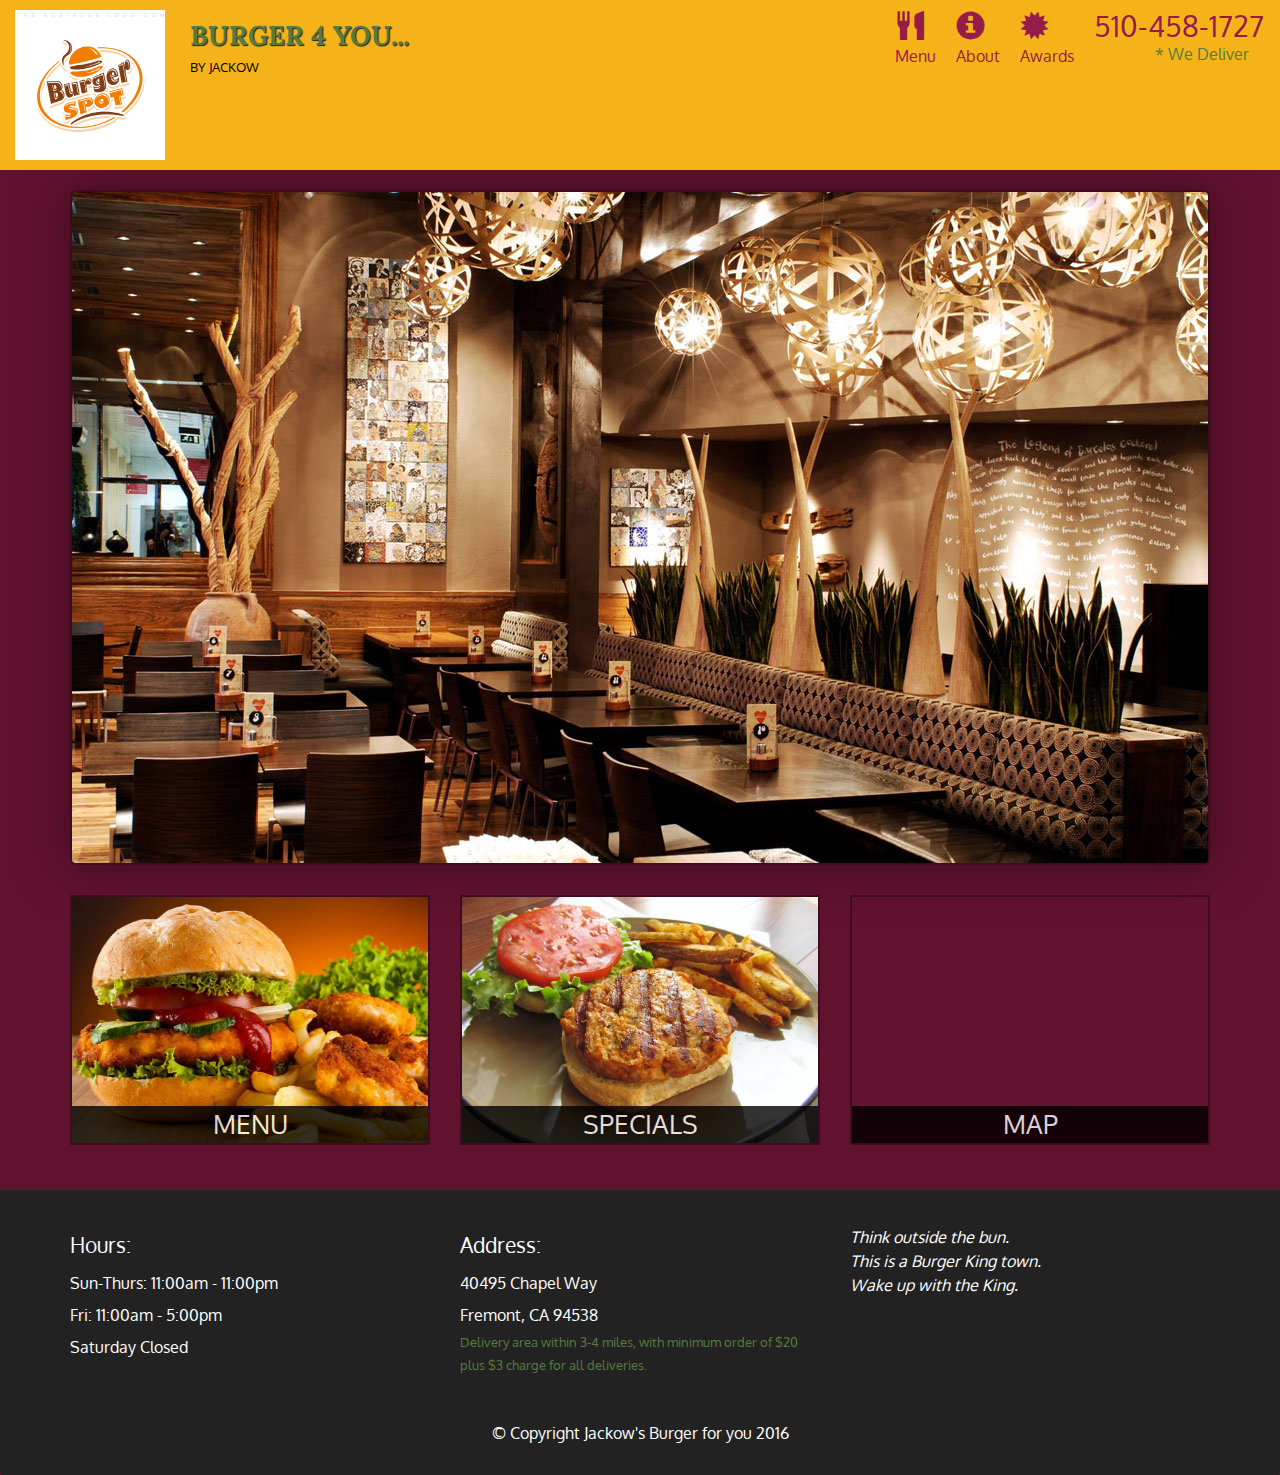
<file: index.html>
<!DOCTYPE html>
<html lang="en">
<head>
    <meta charset="utf-8">
    <meta http-equiv="X-UA-Compatible" content="IE=edge">
    <meta name="viewport" content="width=device-width, initial-scale=1">
    <title>Restaurant</title>
    <link rel="stylesheet" href="css/bootstrap.min.css">
    <link rel="stylesheet" href="css/styles.css">
    <link href='https://fonts.googleapis.com/css?family=Oxygen:400,300,700' rel='stylesheet' type='text/css'>
    <link href='https://fonts.googleapis.com/css?family=Lora:400,700,400italic' rel='stylesheet' type='text/css'>
</head>
<body>
    <header>
        <nav id="header-nav" class="navbar navbar-default ">
            <div class="container-fluid">
                <div class="navbar-header">
                    <a href="index.html" class="pull-left visible-lg visible-md">
                        <div id="logo-img" alt="Logo image"></div>
                    </a>
                    <div class="navbar-brand">
                        <a href="index.html"><h1>Burger 4 You...</h1></a>
                        <p>
                            <span>By Jackow</span>
                        </p>
                    </div>
                    <button type="button" class="navbar-toggle collapsed" data-toggle="collapse" data-target="#collapsable-nav" aria-expanded="false">
                        <span class="sr-only">Toggle navigation</span>
                        <span class="icon-bar"></span>
                        <span class="icon-bar"></span>
                        <span class="icon-bar"></span>
                    </button>
                </div>

                <div id="collapsable-nav" class="collapse navbar-collapse">
                    <ul id="nav-list" class="navbar navbar-nav navbar-right">
                        <li>
                            <a href="menu-categories.html">
                                <span class="glyphicon glyphicon-cutlery"></span>
                                <br class="hidden-xs">Menu</a>
                        </li>
                        <li>
                            <a href="#">
                                <span class="glyphicon glyphicon-info-sign"></span>
                                <br class="hidden-xs">About</a>
                        </li>
                        <li>
                            <a href="#">
                                <span class="glyphicon glyphicon-certificate"></span>
                                <br class="hidden-xs">Awards</a>
                        </li>
                        <li id="phone" class="hidden-xs">
                            <a href="tel:510-458-1727">
                                <span>510-458-1727</span>
                            </a>
                            <div>* We Deliver</div>
                        </li>
                    </ul>
                </div>
            </div>
        </nav>
    </header>
    <div id="call-btn" class="visible-xs">
        <a href="tel:510-458-1727" class="btn">
            <span class="glyphicon glyphicon-earphone"></span>510-458-1727</a>
    </div>
    <div id="xs-deliver" class="text-center visible-xs">* We Deliver</div>

    <div id="main-content" class="container">
        <div class="jumbotron">
            <img src="images/jumbotron_1.jpg" alt="Picture of Restaurant" class="img-responsive visible-xs">
        </div>

        <div id="home-tiles" class="row">
            <div class="col-md-4 col-sm-6 col-xs-12">
                <a href="menu-categories.html"><div id="menu-tile"><span>menu</span></div> </a>
            </div>
            <div class="col-md-4 col-sm-6 col-xs-12">
                <a href="single-category.html"><div id="special-tile"><span>specials</span></div></a>
            </div>
            <div class="col-md-4 col-sm-12 col-xs-12">
                <a href="https://www.google.com/maps/place/Pebble+Creek+
                Communities/@37.5375458,-121.9623665,17z/data=!3m1!4b1!4m2!3m1!1s0x808fc0cf973027b9:0xb0aebfc339fabe73
                " target="_blank">
                    <div id="map-tile">
                        <iframe src="https://www.google.com/maps/embed?pb=!1m18!1m12!1m3!1d3163.7433921700576!2d-121.
                        96236648502315!3d37.53754583354616!2m3!1f0!2f0!3f0!3m2!1i1024!2i768!4f13.1!3m3!1m2!1s0x808fc0cf973027b9%3A0xb0aebfc339fabe73!2s
                        Pebble+Creek+Communities!5e0!3m2!1sen!2sus!4v1460504403551" width="100%" height="250" frameborder="0"
                                style="border:0" allowfullscreen></iframe>
                        <span>map</span>
                    </div>
                </a>
            </div>
        </div>
    </div>

    <footer class="panel-footer">
        <div class="container">
            <div class="row">
                <section id="hours" class="col-sm-4">
                    <span>Hours:</span><br>
                    Sun-Thurs: 11:00am - 11:00pm <br>
                    Fri: 11:00am - 5:00pm <br>
                    Saturday Closed
                    <hr class="visible-xs">
                </section>
                <section id="address" class="col-sm-4">
                    <span>Address:</span><br>
                    40495 Chapel Way<br>
                    Fremont, CA 94538<br>
                    <p>Delivery area within 3-4 miles, with minimum order of
                    $20 plus $3 charge for all deliveries.</p>
                    <hr class="visible-xs">
                </section>
                <section id="message" class="col-sm-4">
                    <p>Think outside the bun.<br>
                        This is a Burger King town.<br>
                        Wake up with the King.</p>
                </section>
            </div>

            <div class="text-center">&copy; Copyright Jackow's Burger for you 2016</div>
        </div>
    </footer>

    <script src="js/jquery-1.12.0.js"></script>
    <script src="js/bootstrap.min.js"></script>
    <script src="js/script.js"></script>
</body>
</html>
</file>
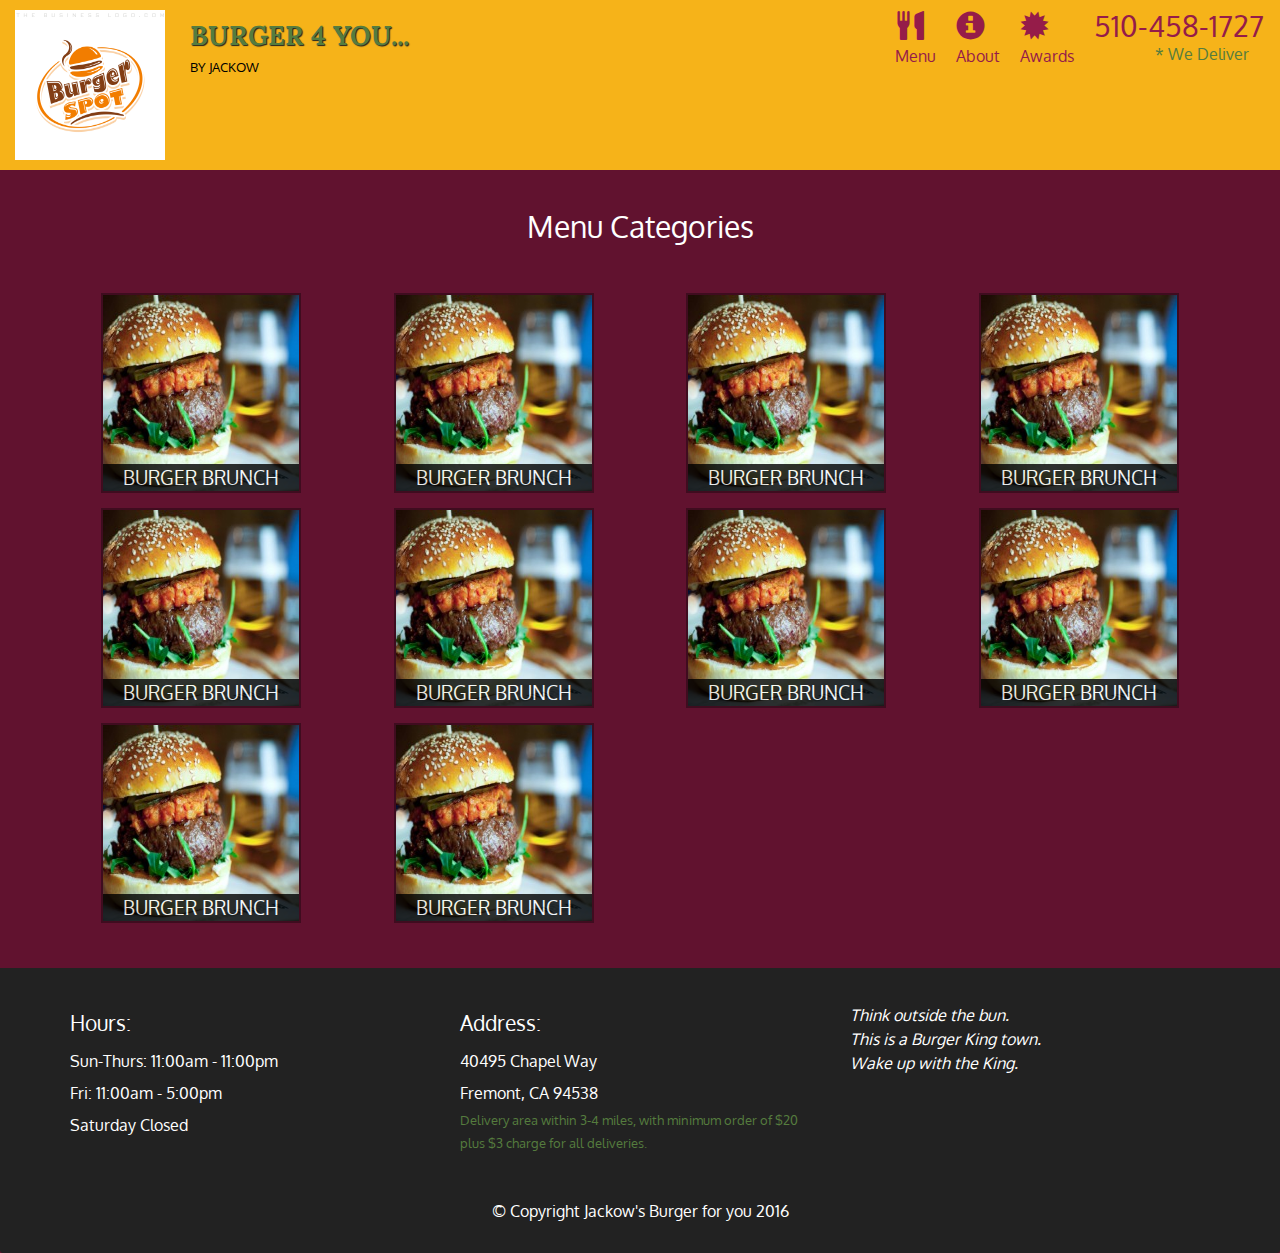
<file: menu-categories.html>
<!DOCTYPE html>
<html lang="en">
<head>
    <meta charset="utf-8">
    <meta http-equiv="X-UA-Compatible" content="IE=edge">
    <meta name="viewport" content="width=device-width, initial-scale=1">
    <title>Restaurant</title>
    <link rel="stylesheet" href="css/bootstrap.min.css">
    <link rel="stylesheet" href="css/styles.css">
    <link href='https://fonts.googleapis.com/css?family=Oxygen:400,300,700' rel='stylesheet' type='text/css'>
    <link href='https://fonts.googleapis.com/css?family=Lora:400,700,400italic' rel='stylesheet' type='text/css'>
</head>
<body>
    <header>
        <nav id="header-nav" class="navbar navbar-default ">
            <div class="container-fluid">
                <div class="navbar-header">
                    <a href="index.html" class="pull-left visible-lg visible-md">
                        <div id="logo-img" alt="Logo image"></div>
                    </a>
                    <div class="navbar-brand">
                        <a href="index.html"><h1>Burger 4 You...</h1></a>
                        <p>
                            <span>By Jackow</span>
                        </p>
                    </div>
                    <button type="button" class="navbar-toggle collapsed" data-toggle="collapse" data-target="#collapsable-nav" aria-expanded="false">
                        <span class="sr-only">Toggle navigation</span>
                        <span class="icon-bar"></span>
                        <span class="icon-bar"></span>
                        <span class="icon-bar"></span>
                    </button>
                </div>

                <div id="collapsable-nav" class="collapse navbar-collapse">
                    <ul id="nav-list" class="navbar navbar-nav navbar-right">
                        <li>
                            <a href="menu-categories.html">
                                <span class="glyphicon glyphicon-cutlery"></span>
                                <br class="hidden-xs">Menu</a>
                        </li>
                        <li>
                            <a href="#">
                                <span class="glyphicon glyphicon-info-sign"></span>
                                <br class="hidden-xs">About</a>
                        </li>
                        <li>
                            <a href="#">
                                <span class="glyphicon glyphicon-certificate"></span>
                                <br class="hidden-xs">Awards</a>
                        </li>
                        <li id="phone" class="hidden-xs">
                            <a href="tel:510-458-1727">
                                <span>510-458-1727</span>
                            </a>
                            <div>* We Deliver</div>
                        </li>
                    </ul>
                </div>
            </div>
        </nav>
    </header>
    <div id="call-btn" class="visible-xs">
        <a href="tel:510-458-1727" class="btn">
            <span class="glyphicon glyphicon-earphone"></span>510-458-1727</a>
    </div>
    <div id="xs-deliver" class="text-center visible-xs">* We Deliver</div>

    <div id="main-content" class="container">
        <h2 id="menu-categories-title" class="text-center">Menu
            Categories
        </h2>
        <section class="row">
            <div class="col-md-3">
                <a href="single-category.html">
                    <div class="category-tile">
                        <img width="200" height="200" src="images/menu/b1.jpg" alt="lunch">
                        <span>Burger Brunch</span>
                    </div>
                </a>
            </div>
            <div class="col-md-3" >
                <a href="single-category.html">
                    <div class="category-tile">
                        <img width="200" height="200" src="images/menu/b1.jpg" alt="lunch">
                        <span>Burger Brunch</span>
                    </div>
                </a>
            </div>
            <div class="col-md-3">
                <a href="single-category.html">
                    <div class="category-tile">
                        <img width="200" height="200" src="images/menu/b1.jpg" alt="lunch">
                        <span>Burger Brunch</span>
                    </div>
                </a>
            </div>
            <div class="col-md-3">
                <a href="single-category.html">
                    <div class="category-tile">
                        <img width="200" height="200" src="images/menu/b1.jpg" alt="lunch">
                        <span>Burger Brunch</span>
                    </div>
                </a>
            </div>
            <div class="col-md-3">
                <a href="single-category.html">
                    <div class="category-tile">
                        <img width="200" height="200" src="images/menu/b1.jpg" alt="lunch">
                        <span>Burger Brunch</span>
                    </div>
                </a>
            </div>
            <div class="col-md-3">
                <a href="single-category.html">
                    <div class="category-tile">
                        <img width="200" height="200" src="images/menu/b1.jpg" alt="lunch">
                        <span>Burger Brunch</span>
                    </div>
                </a>
            </div>
            <div class="col-md-3">
                <a href="single-category.html">
                    <div class="category-tile">
                        <img width="200" height="200" src="images/menu/b1.jpg" alt="lunch">
                        <span>Burger Brunch</span>
                    </div>
                </a>
            </div>
            <div class="col-md-3">
                <a href="single-category.html">
                    <div class="category-tile">
                        <img width="200" height="200" src="images/menu/b1.jpg" alt="lunch">
                        <span>Burger Brunch</span>
                    </div>
                </a>
            </div>
            <div class="col-md-3">
                <a href="single-category.html">
                    <div class="category-tile">
                        <img width="200" height="200" src="images/menu/b1.jpg" alt="lunch">
                        <span>Burger Brunch</span>
                    </div>
                </a>
            </div>
            <div class="col-md-3">
                <a href="single-category.html">
                    <div class="category-tile">
                        <img width="200" height="200" src="images/menu/b1.jpg" alt="lunch">
                        <span>Burger Brunch</span>
                    </div>
                </a>
            </div>
        </section>


    </div><!--End of main content-->

    <footer class="panel-footer">
        <div class="container">
            <div class="row">
                <section id="hours" class="col-sm-4">
                    <span>Hours:</span><br>
                    Sun-Thurs: 11:00am - 11:00pm <br>
                    Fri: 11:00am - 5:00pm <br>
                    Saturday Closed
                    <hr class="visible-xs">
                </section>
                <section id="address" class="col-sm-4">
                    <span>Address:</span><br>
                    40495 Chapel Way<br>
                    Fremont, CA 94538<br>
                    <p>Delivery area within 3-4 miles, with minimum order of
                    $20 plus $3 charge for all deliveries.</p>
                    <hr class="visible-xs">
                </section>
                <section id="message" class="col-sm-4">
                    <p>Think outside the bun.<br>
                        This is a Burger King town.<br>
                        Wake up with the King.</p>
                </section>
            </div>

            <div class="text-center">&copy; Copyright Jackow's Burger for you 2016</div>
        </div>
    </footer>

    <script src="js/jquery-1.12.0.js"></script>
    <script src="js/bootstrap.min.js"></script>
    <script src="js/script.js"></script>
</body>
</html>
</file>
<file: css/styles.css>
body {
    font-size: 16px;
    color: #ffffff;
    background-color: #61122f;
    font-family: 'Oxygen', sans-serif;
}

#header-nav {
    background-color: #f6b319;
    border-radius: 0;
    border: 0;
}
#logo-img {
    background: url("../images/logo.gif") no-repeat;
    background-size: 150px 150px;
    height: 150px;
    width: 150px;
    margin: 10px 15px 10px 0px;
}
.navbar-brand{
    padding: 25px;
}
.navbar-brand h1{
    font-family: 'Lora', serif;
    color: #557c3e;
    font-size: 1.5em;
    text-transform: uppercase;
    font-weight: bold;
    text-shadow: 1px 1px 1px #222;
    margin-top: 0;
    margin-bottom: 0;
    line-height: .75;
}
.navbar-brand a:hover, .navbar-brand a:focus {
    text-decoration: none;
}
.navbar-brand p {
    color: #000;
    text-transform: uppercase;
    font-size: .7em;
    margin-top: 10px;
}
.navbar-brand p span {
    vertical-align: middle;
}

#nav-list {
    margin-top: 10px;
}
#nav-list li {
    list-style: none;
    margin-left: 20px;

}
#nav-list a {
    color: #951C49;
    text-align: center;


}
#nav-list a:hover {
    color: #E7E7E7;
    text-decoration: none;
}
#nav-list a span{
    font-size: 1.8em;
}
#phone {
    margin-top: 5px;
}
#phone a {
    text-align: right;
    padding-bottom: 0;
}
#phone div{
    color: #557c3e;
    text-align: right;
    padding-right: 15px;
}
.navbar-header button.navbar-toggle, .navbar-header .icon-bar {
    border: 1px solid #61122f;
}
.navbar-header button.navbar-toggle {
    clear: both;
}
.container .jumbotron {
    box-shadow: 0 0 50px #3F0C1F;
    border: 2px solid #3F0C1F;
}

#menu-tile, #special-tile, #map-tile {
    height: 250px;
    width: 100%;
    margin-bottom: 15px;
    position: relative;
    border: 2px solid #3F0C1F;
    overflow: hidden;
}
#menu-tile:hover, #special-tile:hover, #map-tile:hover {
    box-shadow: 0 1px 5px 1px #cccccc;
}
#menu-tile {
    background: url("../images/menu-tile.jpg") no-repeat;
    background-size: 360px 250px;
    background-position: center;
}
#special-tile {
    background: url("../images/special-tile.jpg") no-repeat;
    background-size: 360px 250px;
    background-position: center;
}
#menu-tile span, #special-tile span, #map-tile span {
   position: absolute;
    right: 0;
    bottom: 0;
    width: 100%;
    text-align: center;
    font-size: 1.6em;
    text-transform: uppercase;
    background-color: #000;
    color: #FFF;
    opacity: .8;

}
.panel-footer {
    background-color: #222;
    margin-top: 30px;
    padding-top: 35px;
    padding-bottom: 30px;
    border-top: 0;
}
.panel-footer div.row {
    margin-bottom: 35px;
}
#hours, #address {
    line-height: 2;
}
#hours>span, #address>span {
    font-size: 1.3em;
}
#address p{
    color: #557c3e;
    font-size: .8em;
    line-height: 1.8;
}
#message {
    font-style: italic;
    line-height: 1.5;
}
.category-tile{
    position: relative;
    border: 2px solid #3F0C1F;
    overflow: hidden;
    width: 200px;
    height: 200px;
    margin: 0 auto 15px;
}
.category-tile span {
    position: absolute;
    bottom: 0;
    right: 0;
    width: 100%;
    text-align: center;
    font-size: 1.2em;
    text-transform: uppercase;
    background-color: #000;
    color: #fff;
    opacity: .8;
}
.category-tile:hover {
    box-shadow: 0 1px 5px 1px #cccccc;
}
#menu-categories-title{
    margin-bottom: 50px;
}
/*-----------Large Devices---------*/
@media (min-width:1200px ) {
    .container .jumbotron {
        background: url("../images/jumbotron_1.jpg") no-repeat;
        height: 675px;

    }
}
/*-----------Medium Devices---------*/
@media (min-width: 992px) and (max-width: 1199px) {
    .container .jumbotron {
        background: url("../images/jumbotron_1.jpg") no-repeat;
        height: 550px;

    }
    
}
/*-----------Small Devices---------*/
@media (min-width: 768px) and (max-width: 991px) {
    .navbar-brand{
        padding-top: 10px;
        height: 100px;
    }
    .navbar-brand h1{
        padding-top: 10px;
        font-size: 5vw;
    }
    .navbar-brand p{
        text-transform: uppercase;
        font-size: .6em;
        margin-top: 12px;
    }
    .navbar-brand p img{
        height: 20px;
    }
    .container .jumbotron {
        background: url("../images/jumbotron_1.jpg");
        height: 500px;
        ;
    }
}
/*-----------Ex-Small Devices---------*/
@media (max-width: 767px) {
    .navbar-brand{
        padding-top: 10px;
        height: 80px;
    }
    .navbar-brand h1{
        padding-top: 10px;
        font-size: 7vw;
    }
    .navbar-brand p{
        text-transform: uppercase;
        font-size: .6em;
        margin-top: 12px;
    }
    .navbar-brand p img{
        height: 20px;
    }
    #collapsable-nav a {
        font-size: 1.2em;


    }
    #collapsable-nav a span {
        font-size: 0.9em;
        margin-right:5px;

    }
    #collapsable-nav li{
        text-align: center;

    }
    #call-btn {
        background-color: #f6b319;
        text-align: center;

    }
    #call-btn span {
        margin-right: 5px;
    }
    .container .jumbotron {
        margin-top: 20px;
        padding: 0;

    }
    #menu-tile, #special-tile {
        width:360px;
        margin: 0 auto 15px auto;
    }
    .panel-footer section{
        margin-bottom: 30px;
        text-align: center;
    }
    .panel-footer section hr {
        width: 50%;
    }
    .panel-footer section:nth-child(3){
        margin-bottom: 0;
    }
}
/*-----------Super Ex-Small Devices---------*/
@media (max-width: 479px) {
    #menu-tile, #special-tile{
        width: 280px;
        margin: 0 auto 15px;
    }
    .navbar-brand h1{
        padding-top: 8px;
        font-size: 33px;
    }
    .navbar-brand span {
        font-size: 15px;
    }
}
</file>
